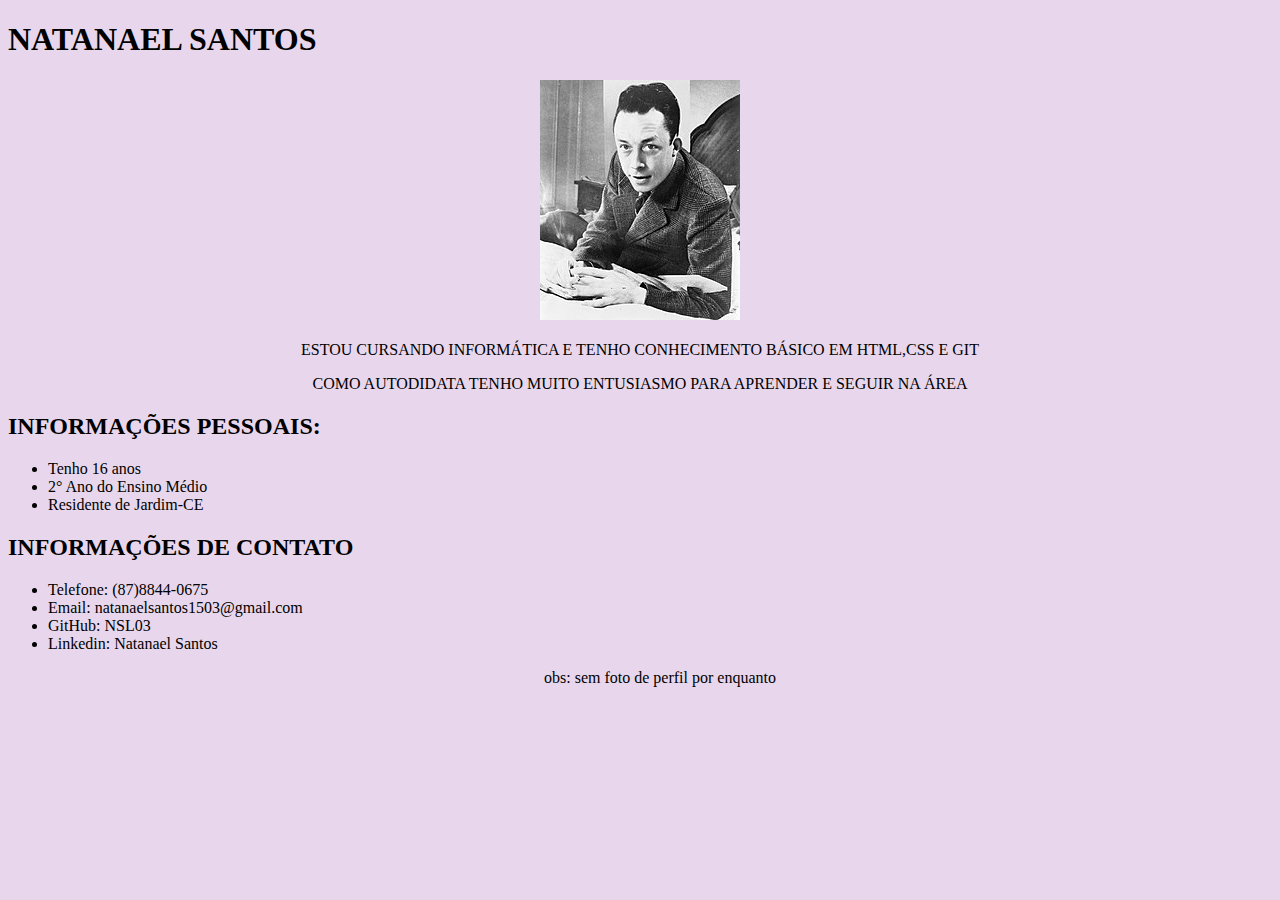
<file: curriculo/index.html>
<!DOCTYPE html>
<html lang="pt-br">
<head>
    <meta charset="UTF-8">
    <meta http-equiv="X-UA-Compatible" content="IE=edge">
    <meta name="viewport" content="width=device-width, initial-scale=1.0">
    <title>Meu Currículo</title>
    <link rel="stylesheet" href="assets/css/style.css">
</head>
<body>
    <section>
        <h1>NATANAEL SANTOS<h1>
        <img alt="foto-perfil" src="camus.jpg">
    </section>
    <section>
        <p>ESTOU CURSANDO INFORMÁTICA E TENHO CONHECIMENTO BÁSICO EM HTML,CSS E GIT</p>
        <P>COMO AUTODIDATA TENHO MUITO ENTUSIASMO PARA APRENDER E SEGUIR NA ÁREA</P>
            <h2>INFORMAÇÕES PESSOAIS:</h2>
       <ul>
                        
            <li>Tenho 16 anos</li>
            <li>2° Ano do Ensino Médio</li>
            <li>Residente de Jardim-CE</li>
            
        </ul>
        <h2>INFORMAÇÕES DE CONTATO</h2>
        <ul>
            <li>Telefone: (87)8844-0675</li>
            <li>Email: natanaelsantos1503@gmail.com</li>
            <li>GitHub: NSL03</li>
            <li>Linkedin: Natanael Santos</li>
            <P>obs: sem foto de perfil por enquanto</P>
        </ul>
    </section> 
</body>
</html>
</file>
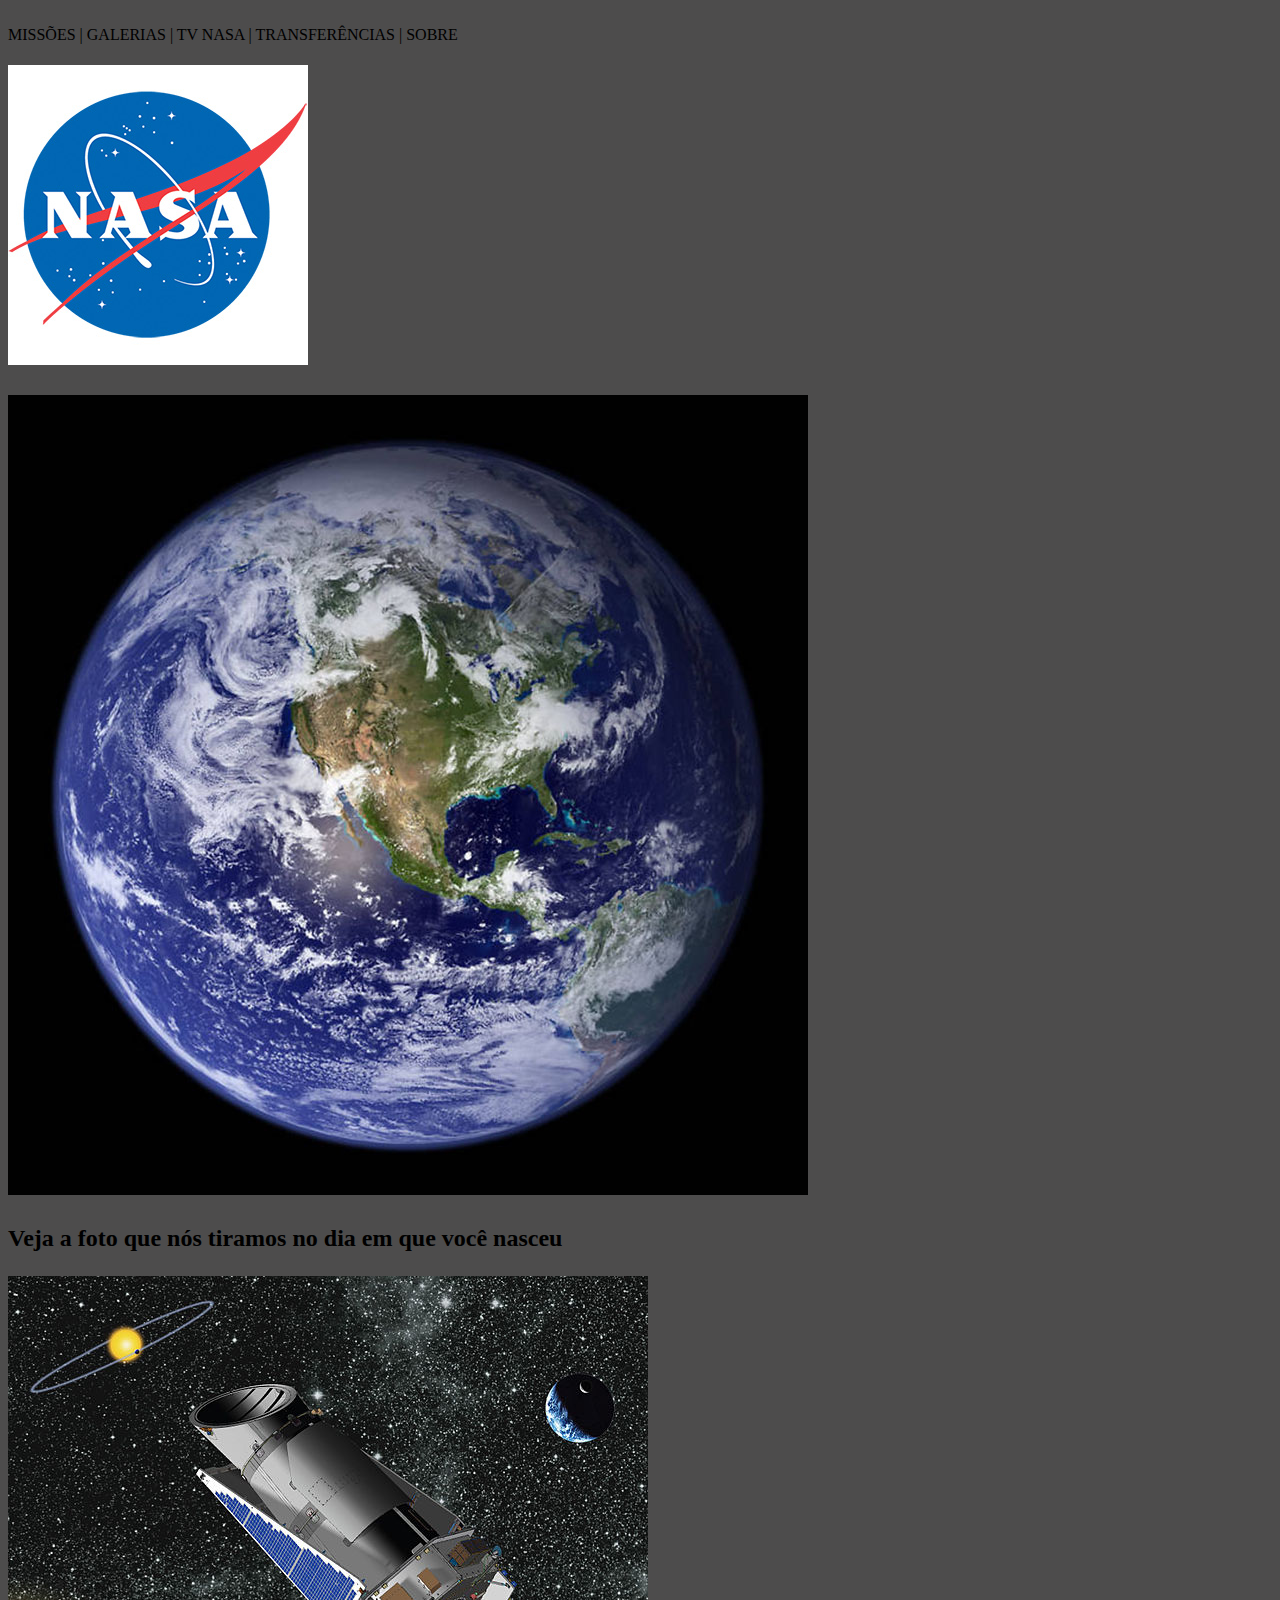
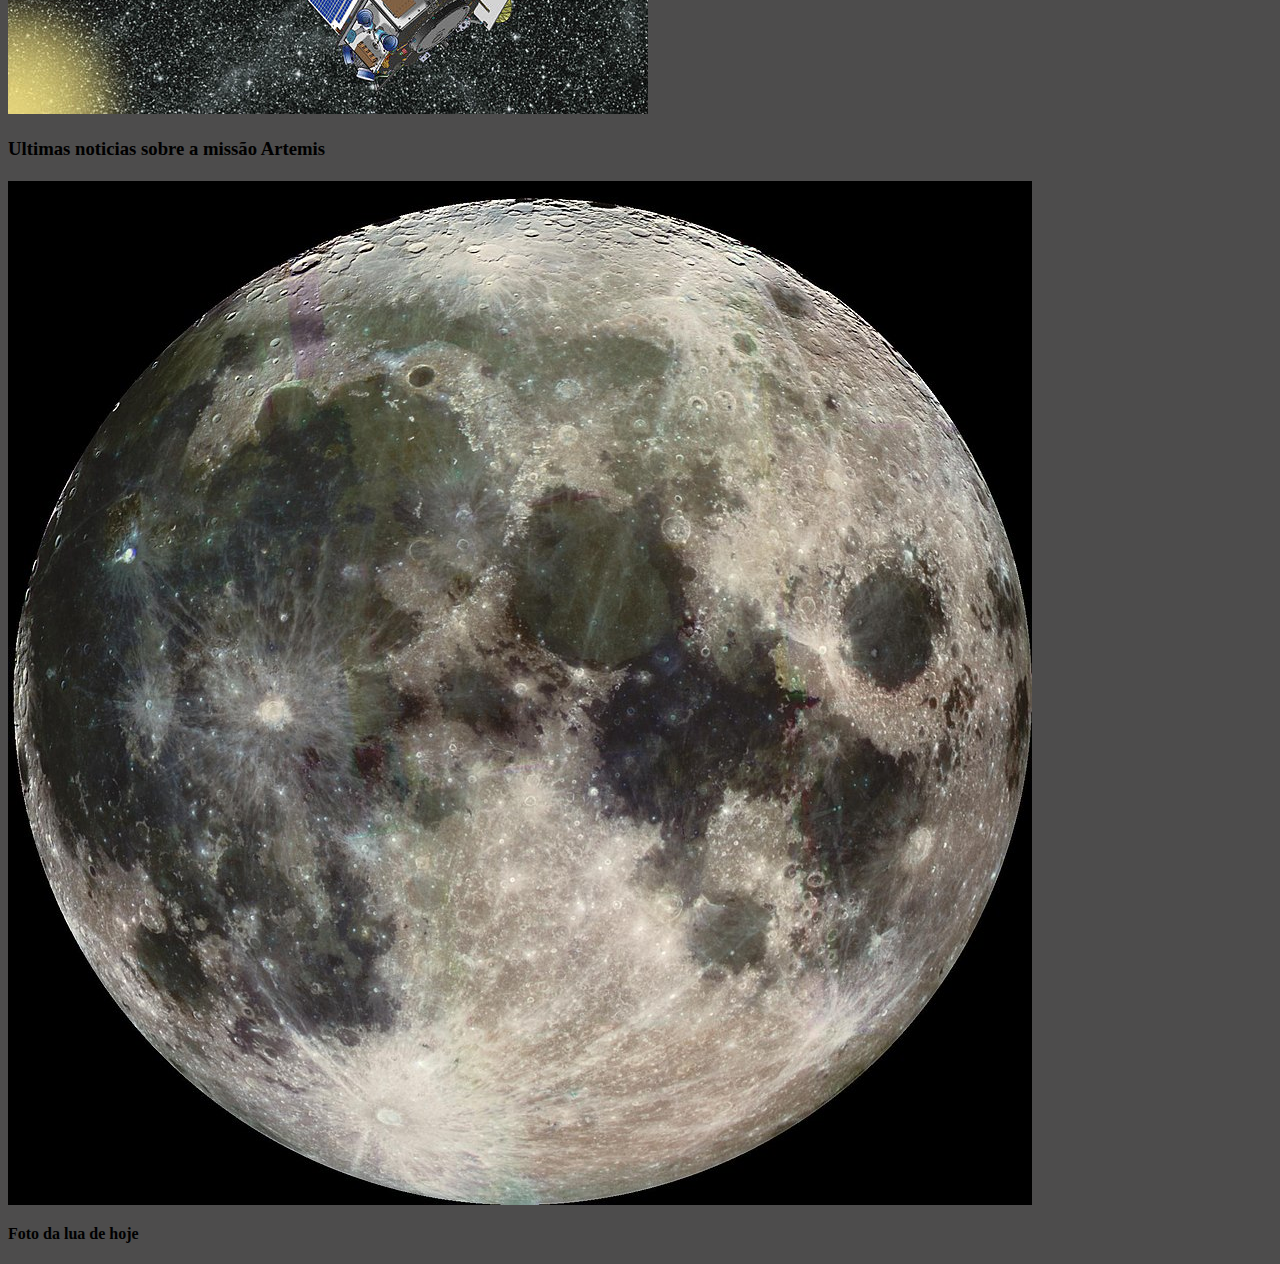
<file: Nasa/NASA.html>
<!DOCTYPE html>
<html lang="pt-br">
<head>
    <meta charset="UTF-8">
    <meta http-equiv="X-UA-Compatible" content="IE=edge">
    <meta name="viewport" content="width=device-width, initial-scale=1.0">
    <title>NASA</title>
</head>
<body style="background-color: rgb(77, 76, 76);">
    <div>
        <br>MISSÕES | GALERIAS | TV NASA | TRANSFERÊNCIAS | SOBRE</br> <font color="#864086"></font>
    </div>
    <Style>
        
    </Style>
    <section>
        <h1>
            <img src="nasa.jpg">
        </h1>
        <h2>
            <img src="nasa1.jpg">
             <p>Veja a foto que nós tiramos no dia em que você nasceu</p>
        </h2>
        <h3>
            <img src="nasa2.jpeg">
            <p>Ultimas noticias sobre a missão Artemis</p>
        </h3>
        <h4>
            <img src="nasa3.jpeg">
            <p>Foto da lua de hoje</p>
        </h4>
    </section>
</body>
</html>
</file>
<file: curriculo/assets/css/style.css>
.foto-perfil{
    border-radius: 600%;
    max-width: 200px;
    border: 5px solid black;
}

body {background-color: rgb(232, 215, 236)
}

img{
    display: block;
    margin: 0px auto;
}

p {
    text-align: center;
}
</file>
